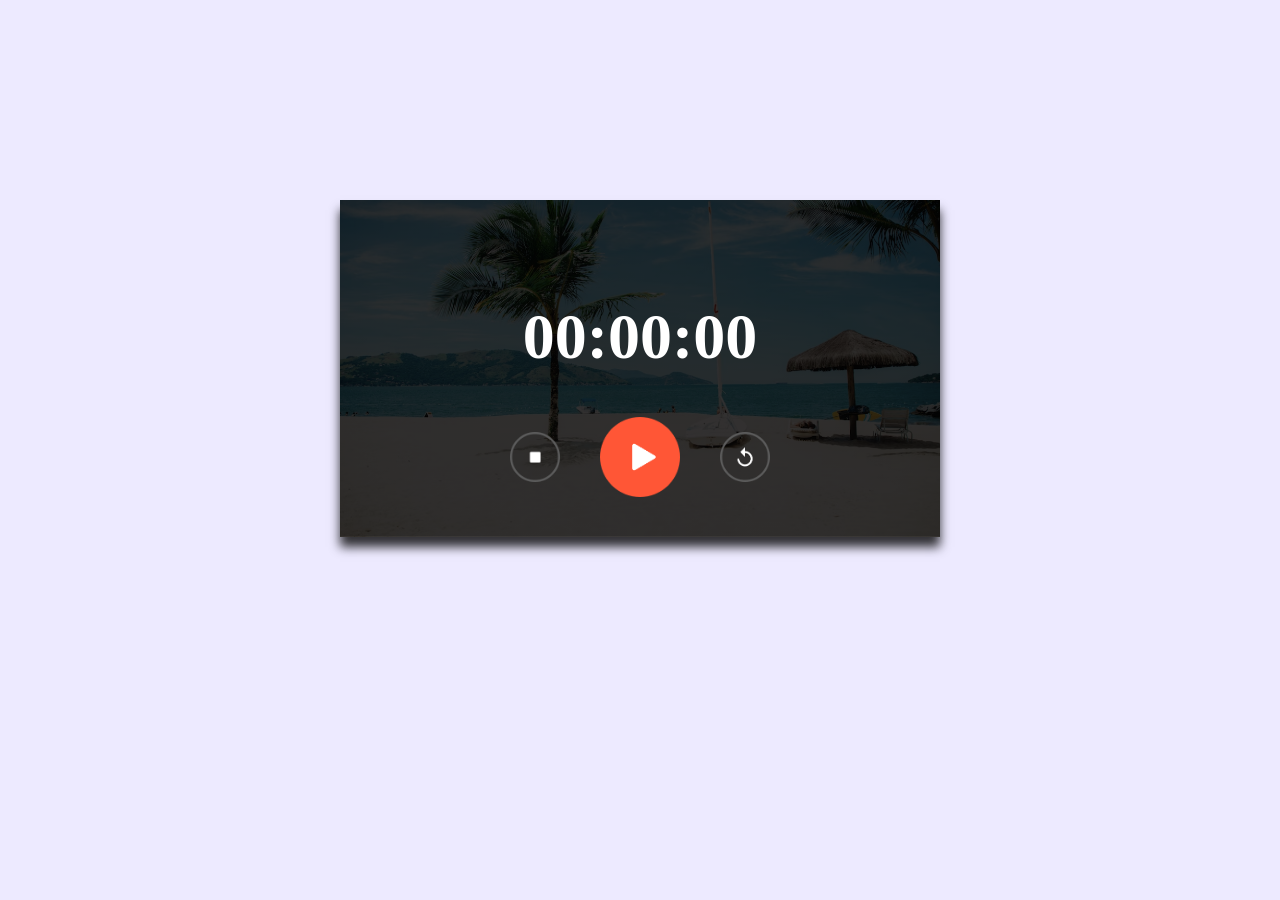
<file: stopwatch/index.html>
<!DOCTYPE html>
<html lang="en">
<head>
    <meta charset="UTF-8">
    <meta name="viewport" content="width=device-width, initial-scale=1.0">
    <title>STOP WATCH</title>
    <link rel="stylesheet" href="style.css">
</head>
<body>
    <div class="stopwatch">
        <h1 id="displaytime">00:00:00</h1>
        <div class="buttons">
            <img src="images/stop.png" alt="image" onclick="watchstop()">
            <img src="images/start.png" alt="image" onclick="watchstart()">
            <img src="images/reset.png" alt="image" onclick="watchreset()">


        </div>
    </div>
<script>
    let [seconds,minutes,hours] = [0,0,0];
    let displaytime = document.getElementById("displaytime");
    let timer = null;
    function stopwatch(){
        seconds++;
        if(seconds == 60){
            seconds = 0 ;
            minutes++;
            if(minutes==60){
                minutes=0;
                hours++;
            }

        }
        let h = hours < 10 ? "0" + hours : hours;
        let m = minutes < 10 ? "0" + minutes : minutes;
        let s = seconds < 10 ? "0" + seconds : seconds;


        displaytime.innerHTML = h + ":" + m + ":" + s;
    }


     function watchstart(){
        if( timer!=null ){
            clearInterval(timer);
        }
        timer = setInterval(stopwatch,1000);
     }

     function watchstop(){
        clearInterval(timer);

     }
     function watchreset(){
        clearInterval(timer);
        [seconds,minutes,hours] = [0,0,0];
        displaytime.innerHTML = "00:00:00" ;

     }

</script>
</body>
</html>
</file>
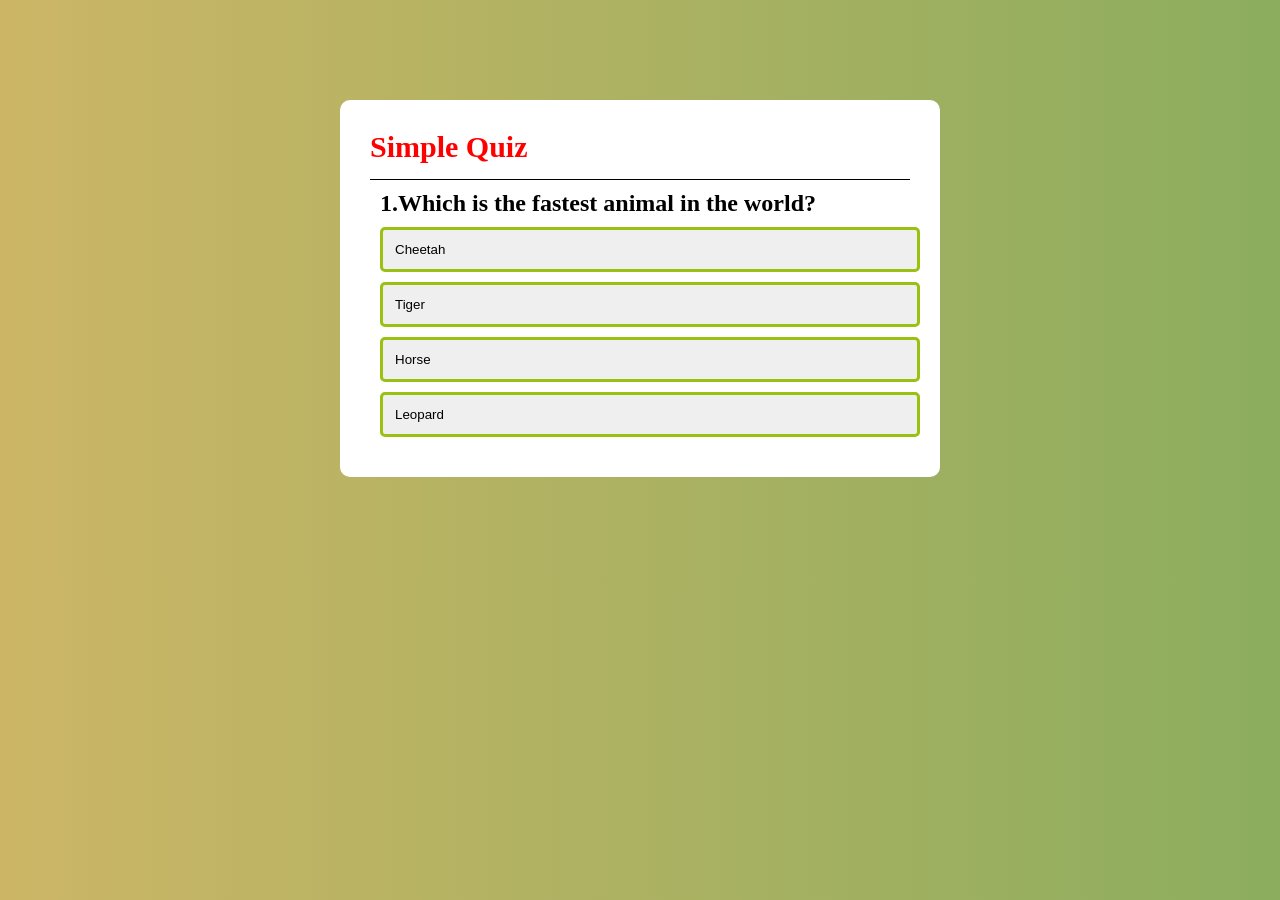
<file: quiz/quiz.html>
<!DOCTYPE html>
<html lang="en">
<head>
    <meta charset="UTF-8">
    <meta name="viewport" content="width=device-width, initial-scale=1.0">
    <title>Quiz website</title>
    <link rel="stylesheet" href="quiz.css">
</head>
<body>
    <div class="box">
        <h1>Simple Quiz</h1>
        <div class="quiz">
            <h2 id="question">Question</h2>
            <div id="ans">
                <button class="btn">answer1</button>
                <button class="btn">answer2</button>
                <button class="btn">answer3</button>
                <button class="btn">answer4</button>
            </div>
            <button id="next">Next</button>
        </div>
    </div>
    <script src="quiz.js"></script>
</body>
</html>
</file>
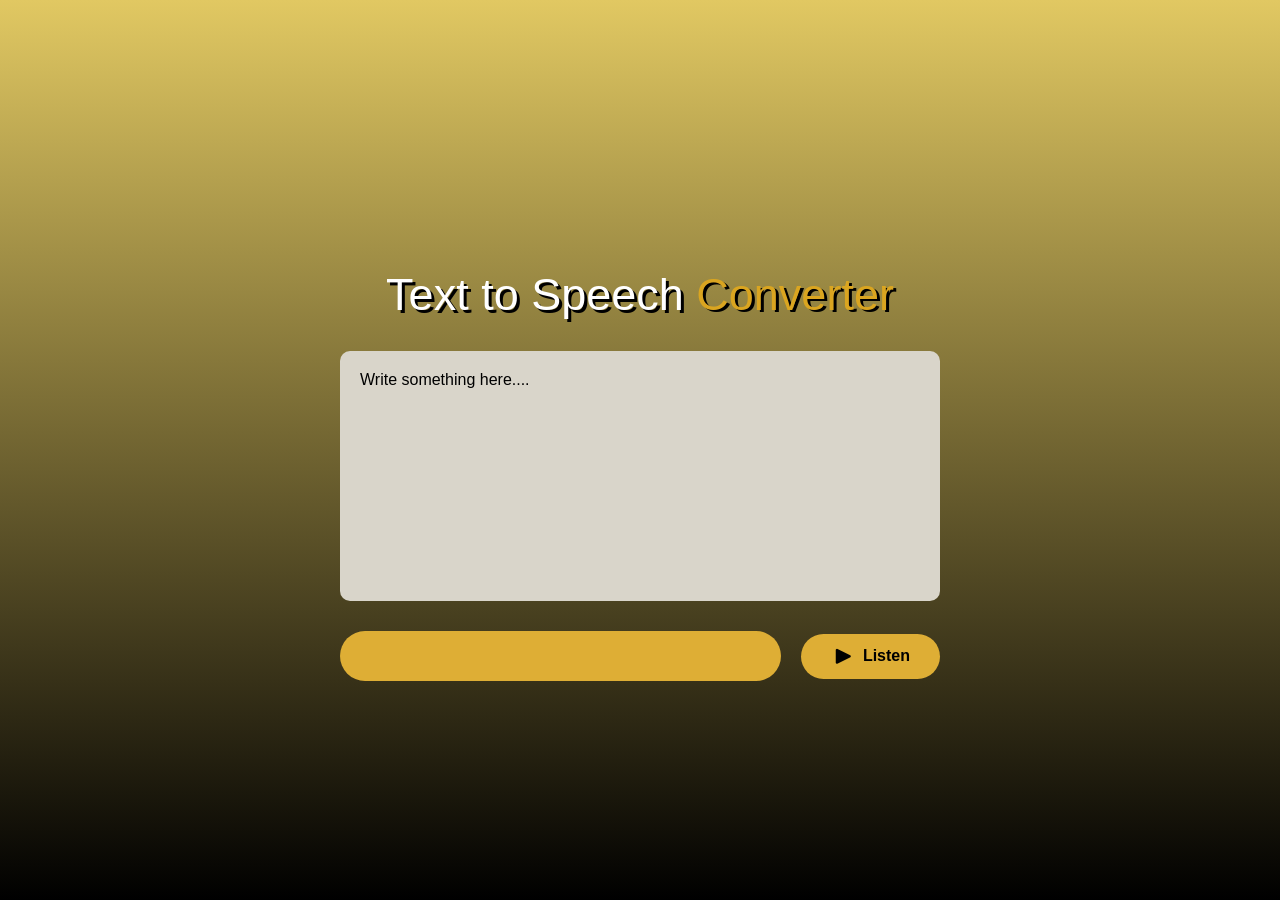
<file: TEXT2VOICE/T2V.html>
<!DOCTYPE html>
<html lang="en">
<head>
    <meta charset="UTF-8">
    <meta name="viewport" content="width=device-width, initial-scale=1.0">
    <title>TEXT TO VOICE CONVERTER</title>
    <link rel="stylesheet" href="t2v.css">
</head>
<body>
    <div class="hero">
        <h1>Text to Speech <span>Converter</span></h1>
        <textarea placeholder="Write something here...."></textarea>
        <div class="row">
            <select ></select>
            <button><img src="play.png" >Listen</button>
        </div>
    </div>
    <script src="t2v.js"></script>
</body>
</html>
</file>
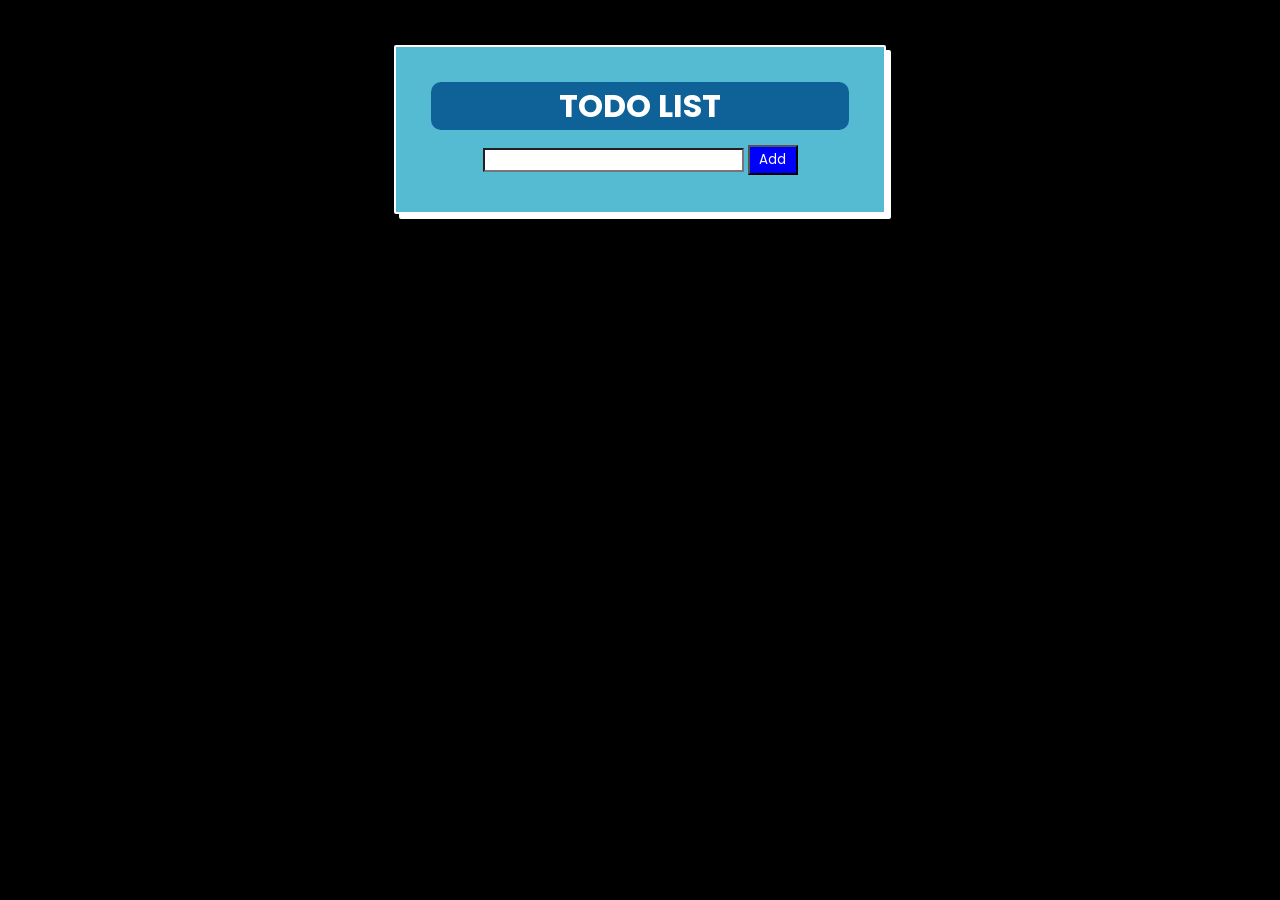
<file: todo project/todo.html>
<!DOCTYPE html>
<html lang="en">
<head>
   <meta charset="UTF-8">
   <meta name="viewport" content="width=device-width, initial-scale=1.0">
   <title>TODO</title>
   <link rel="stylesheet" href="style.css">
   <link rel="preconnect" href="https://fonts.googleapis.com">
    <link rel="preconnect" href="https://fonts.gstatic.com" crossorigin>
    <link href="https://fonts.googleapis.com/css2?family=Poppins&display=swap" rel="stylesheet">
</head>
<body>
   
   <div class="box">
      <H1>TODO LIST</H1>
      <input id="input">
      <button onclick="add()" class="but">Add</button>
      <div class="innerbox"><ul id="list"></ul></div>
   </div>
<script src="script.js"></script>
</body>
</html>
</file>
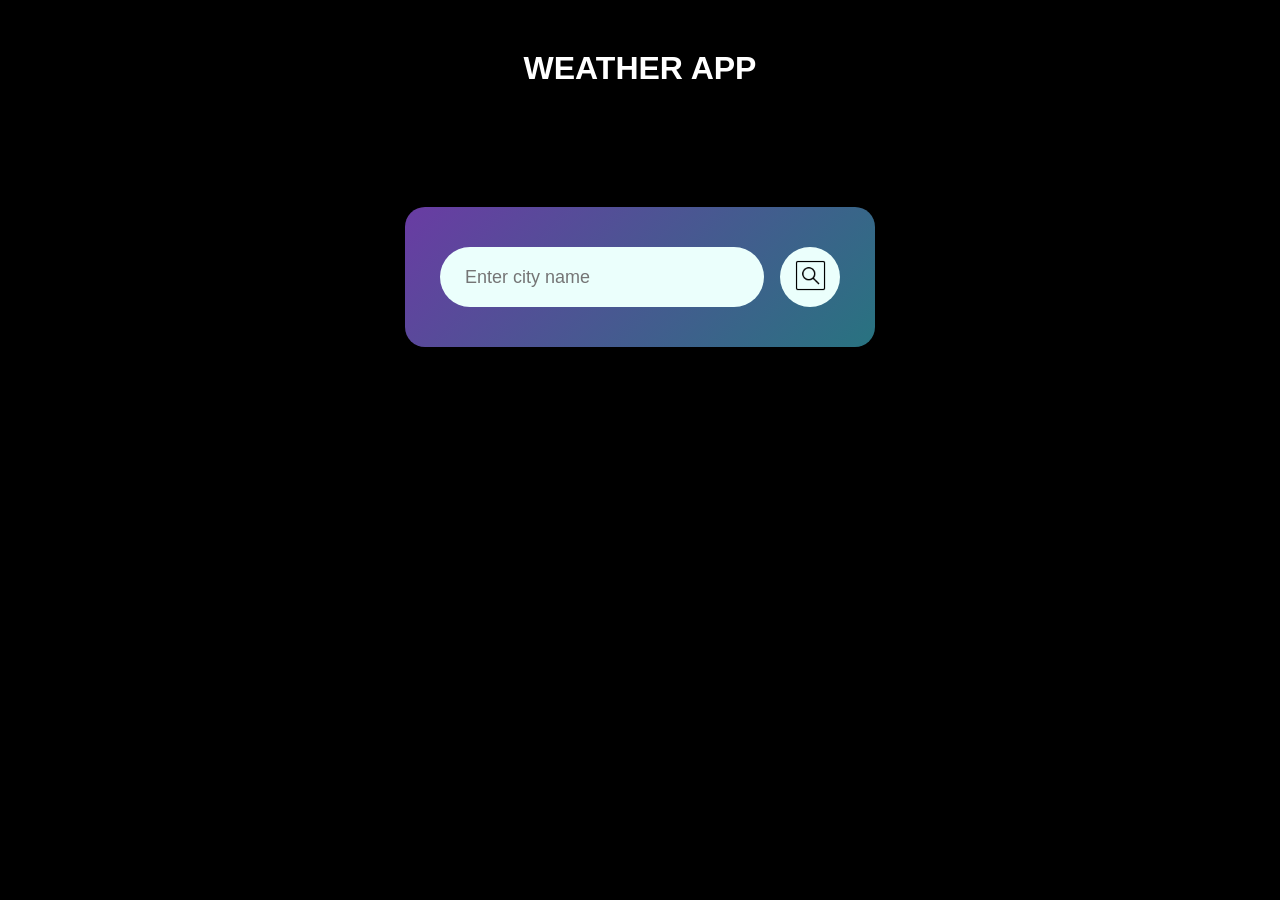
<file: weather app/weather.html>
<!DOCTYPE html>
<html lang="en">
<head>
    <meta charset="UTF-8">
    <meta name="viewport" content="width=device-width, initial-scale=1.0">
    <title>WEATHER APP</title>
    <link rel="stylesheet" href="weather.css">
</head>
<body>
    <H1 id="head">WEATHER APP</H1>
    <div class="card">
        <div class="search">
            <input type="input" placeholder="Enter city name" spellcheck="false">
            <button><img src="search emoji.png.png"></button>
        </div>
        <div class="Error">
            <p>Invalid city name</p>
        </div>
        <div class="weather">
             <img src="clear.png" alt="weather image" class="weather-icon">
             <h1 class="temp">22°C</h1>
             <h2 class="city">Chennai</h2>
             <div class="details">
                <div class="col">
                    <img src="humidity.jpg" alt="humidity">
                    <div>
                        <p class="humidity">50%</p>
                        <p>Humidity</p>
                    </div>
                </div>
                <div class="col">
                    <img src="wind.jpg" alt="wind">
                    <div>
                        <p class="wind">15 km/hr</p>
                        <p>Wind</p>
                    </div>
                </div>

             </div>
         </div>
    </div>
<script>
    const apiKey = "002a43db1ed14f2b9039a4318513810c";
    const apiUrl = "https://api.openweathermap.org/data/2.5/weather?q=";
    const searchBox = document.querySelector(".search input");
    const searchBtn = document.querySelector(".search button");
    const  weatherIcon = document.querySelector(".weather-icon")

    async function checkWeather(x){
        const response = await fetch(apiUrl+x+'&appid='+apiKey+'&units=metric');
        if(response.status == 404){
            document.querySelector(".Error").style.display = "block";
            document.querySelector(".weather").style.display = "none";

        }
        else{
            var data = await response.json();
            document.querySelector(".city").innerHTML = data.name;
            document.querySelector(".temp").innerHTML = Math.round(data.main.temp) + "°C";
            document.querySelector(".humidity").innerHTML = data.main.humidity + "%";
            document.querySelector(".wind").innerHTML = data.wind.speed + "km/hr";
        
            if(data.weather[0].main == "Clouds"){
                weatherIcon.src = "cloudy.jpg"

            }
            else if(data.weather[0].main == "Clear"){
                 weatherIcon.src = "clear.png"

            }
            else if(data.weather[0].main == "Rain"){
                 weatherIcon.src = "rain.jpg"

            }
            else if(data.weather[0].main == "Drizzle"){
                 weatherIcon.src = "drizzle.png"

            }
            else if(data.weather[0].main == "Mist"){
                weatherIcon.src = "mist.png"

            }
            else if(data.weather[0].main == "Snow"){
                 weatherIcon.src = "snow.jpg"

            }
            document.querySelector(".weather").style.display="block";
            document.querySelector(".Error").style.display = "none";

        }  
        
    }
    searchBtn.addEventListener("click",()=>{
        var x  = searchBox.value ;
        checkWeather(x);
})
</script>
    
</body>
</html>
</file>
<file: stopwatch/style.css>
body{
    background: #edeaff;
}
.stopwatch{
    width:90%;
    max-width: 600px;
    background-image:linear-gradient(rgba(0,0,0,0.8),rgba(0,0,0,0.8)),url(images/background.png);
    background-size: cover;
    background-position: center;
    text-align: center;
    padding:40px 0;
    color: white;
    margin:200px auto 0;
    box-shadow: 0 10px 10px rgba(0,0,0,0.8);

}
.stopwatch h1{
    margin-top: 60px;
    font-size: 64px;
    font-weight:300px ;

}
.buttons{
    display: flex;
    align-items: center;
    justify-content: center;
    
}
.buttons img{
    width:50px;
    margin:0 20px;
    cursor: pointer;
}
.buttons img:nth-child(2){
    width:80px;
    
}
</file>
<file: quiz/quiz.css>
*{
    margin: 0;
    padding: 0;
    font-weight: 'poppins',sans-serif;
    box-sizing: border-box;
}
body{
    background:linear-gradient(to right,rgb(204, 182, 102),rgb(140, 173, 94));
}
.box{
    width: 90%;
    max-width: 600px;
    background-color: white;
    margin: 100px auto;
    border-radius: 10px;
    padding: 30px;
}
.box h1{
    font-size: 30px;
    color: red;
    font-weight: bold;
    border-bottom: 1px solid black;
    padding-bottom: 15px;
}
#question{
    margin:10px;
}
.btn{
    display: block;
    margin: 10px;
    width: 100%;
    text-align: left;
    color: black;
    border-radius: 5px;
    border: 3px solid rgb(154, 192, 17);
    padding: 12px;
    cursor: pointer;
    transition: all 0.2s;
}
.btn:hover:not([disabled]),
#next:hover{
    background-color: black;
    color: white;

}
.btn:disabled{
    cursor: no-drop;
}
#next{
    background-color: white;
    width: 100px;
    margin:20px auto 0;
    padding: 7px;
    border-radius: 5px;
    cursor: pointer;
    display: none;

}
.correct{
    background: rgb(37, 221, 71);
}
.incorrect{
    background: red;
}
</file>
<file: TEXT2VOICE/t2v.css>
*{
    margin: 0;
    padding: 0;
    box-sizing:border-box;
    font-family: 'poppins',sans-serif;
}
.hero{
    width: 100%;
    min-height: 100vh;
    background: linear-gradient(rgb(225, 200, 98),black);
    display: flex;
    align-items: center;
    justify-content: center;
    flex-direction: column;

}
.hero h1{
    font-size: 45px;
    font-weight: 500;
    margin-top: 50px;
    margin-bottom: 30px;
    color: white;
    text-shadow: 3px 3px black ;

}
.hero h1 span{
    color:goldenrod;
    text-shadow: 3px 2px black ;

}
textarea{
    width: 600px;
    height: 250px;
    background: rgb(217, 213, 202);
    color:black;
    font-size: 15px;
    border:0;
    outline:0;
    padding: 20px;
    border-radius:10px ;
    resize: none;
    margin-bottom: 30px;
}
textarea::placeholder{
    font-size: 16px;
    color: black;
}
.row{
    width: 600px;
    display: flex;
    align-items: center;
    gap: 20px;
}
button{
    background:rgb(222, 174, 53) ;
    color: black;
    font-size: 16px;
    padding: 10px 30px;
    border-radius: 35px;
    border: 0;
    outline: 0;
    cursor: pointer;
    display: flex;
    align-items: center;
    font-weight: bold;

}
button img{
    height: 25px;
    width: 25px;
    margin-right: 7px;
}
select{
    flex: 1;
    color: black;
    background: rgb(222, 174, 53);
    height: 50px;
    padding: 0 20px;
    outline: 0;
    border: 0;
    border-radius: 35px;
    appearance: none;
    font-weight: bold;

}
</file>
<file: todo project/style.css>
*{
    margin: 0;
    padding:0;
    font-family: "Poppins", sans-serif;
    background-color: black;
    color: white;
}
h1{
    background-color:rgb(14, 98, 151) ;
    color: white;
    margin: 15px;
    border-radius: 10px;
    border-color: rgb(146, 47, 47);
}

.box{
    border: 2px solid ;
    border-radius: 2px;
    padding: 20px;
    width:35%;
    margin: auto;
    margin-top: 45px;
    text-align: center;
    background-color: rgb(85, 187, 210);
    box-shadow: 5px 5px white;
}

.box input{
     background-color: white;
     margin-bottom: 20px;
     color: black;
     
}
.but{
    background-color: blue;
    color: white;
    padding: 3px;
    width: 50px;
    
}
.but:hover{
    background-color: aquamarine;
}
.innerbox{
    background-color: rgb(125, 171, 182);

}
.innerbox li{
    text-align: left;
    margin-bottom: 1px;
    background-color: rgb(44, 152, 176);
    
}
.innerbox .but{
    margin-left: 10px;
    width:100px;

}
</file>
<file: weather app/weather.css>
*{
    margin: 0;
    border: 0;
    font-family: 'Poppins',sans-serif;
    box-sizing: border-box;
}
body{
    background-color: black;
    color: white;
}
#head{
    margin: 30px;
    padding: 20px;
    text-align: center;
}
.card{
    width: 90%;
    max-width: 470px;
    background: linear-gradient(135deg,#693ca3,#287380);
    color: #fff;
    margin: 100px auto 0;
    border-radius:20px;
    padding: 40px 35px;
    text-align: center;

}
.search{
    width:100%;
    display: flex;
    align-items: center;
    justify-content: space-between;
}
.search input{
    border: 0;
    outline: 0;
    background: #ebfffc;
    color: #555;
    padding: 10px 25px;
    height:60px;
    border-radius: 30px;
    flex:1;
    margin-right: 16px;
    font-size: 18px;
}
.search button{
    border: 0;
    outline: 0;
    background: #ebfffc;
    border-radius:50% ;
    width: 60px;
    height:60px;
    cursor: pointer;
}
.search button img{
    width: 35px;
}
.weather-icon{
    margin-top: 30px;
    height:100px;
    width:100px;
    box-shadow: 10px;
    border-radius: 30px;

}
.weather h1{
    font-size: 80px;
    font-weight: 500;
}
.weather h2{
    font-size: 45px;
    font-weight: 400;
    margin-top: -10px;
}
.details{
    display: flex;
    align-items: center;
    justify-content: space-between;
    padding:0 20px;
    margin-top: 50px;
}
.col{
    display: flex;
    align-items: center;
    text-align: left;
}
.col img{
    height: 70px;
    width: 70px;
    margin-right: 10px;
    border-radius:5px ;
    
}
.humidity,.wind{
    font-size: 28px;
    margin-top: -6px;
}
.weather{
    display:none;
}
.Error{
    text-align: left;
    margin-left: 10px;
    margin-top: 10px;
    font-size: 14px;
    display: none;

}
</file>
